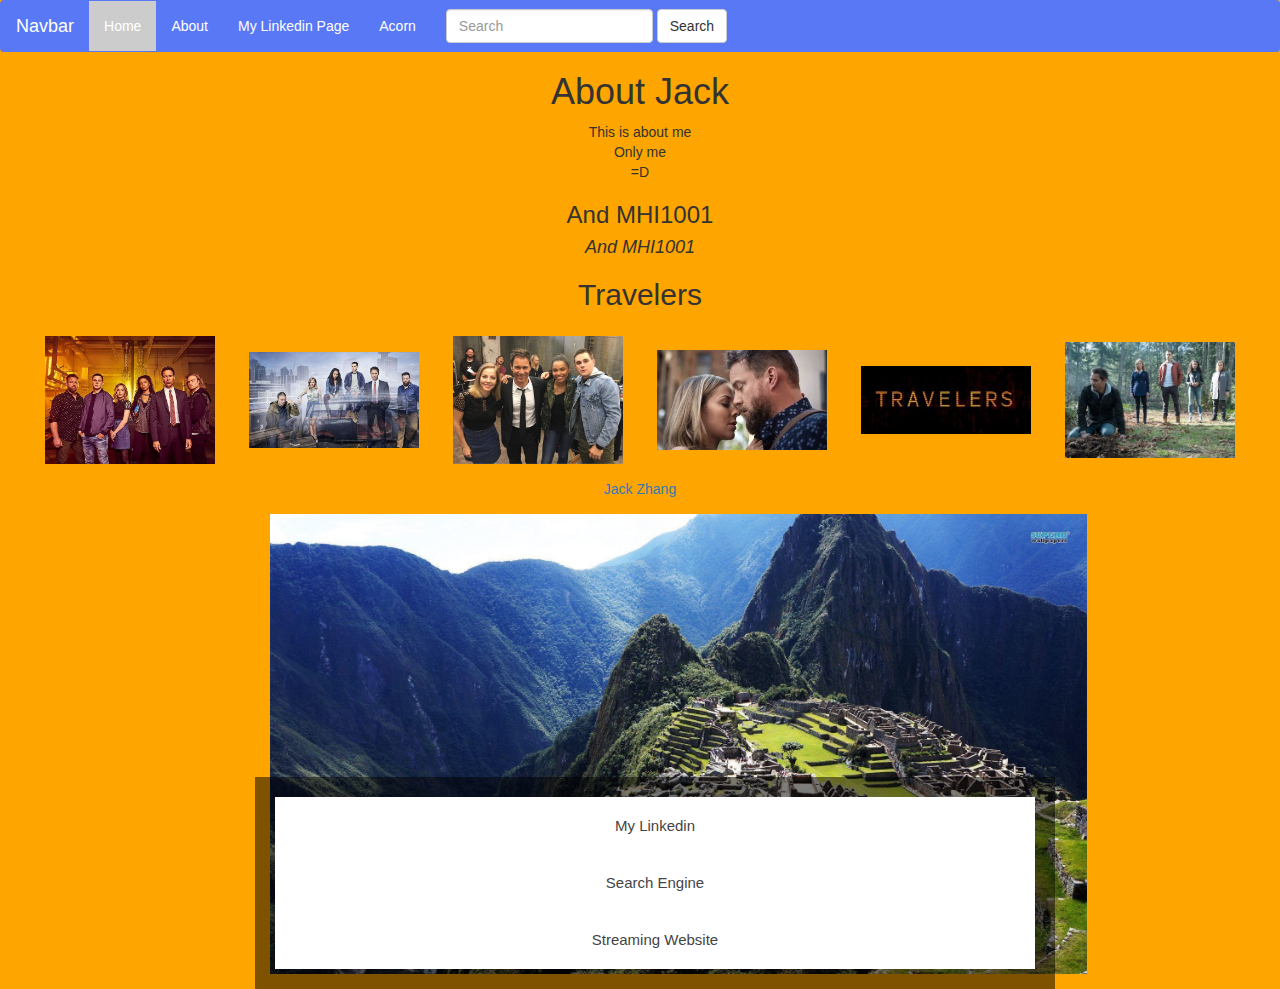
<file: about.html>
<html>
<head><title>About gingerjackzhang</title>
	<!-- Global site tag (gtag.js) - Google Analytics -->
<script async src="https://www.googletagmanager.com/gtag/js?id=UA-150267187-1"></script>
<script>
  window.dataLayer = window.dataLayer || [];
  function gtag(){dataLayer.push(arguments);}
  gtag('js', new Date());

  gtag('config', 'UA-150267187-1');
</script>



<meta name="viewport" content="width=device-width, initial-scale=1">
  <style>
  * {
    box-sizing: border-box;
  }

  body {
    font-family: Arial;
    font-size: 17px;
  }

  
  .container {
    position: relative;
    max-width: 800px;
    margin: 0 auto;
  }

  .container img {vertical-align: middle;}

  .container .content {
    position: absolute;
    bottom: 0;
    background: rgb(0, 0, 0); /* Fallback color */
    background: rgba(0, 0, 0, 0.5); /* Black background with 0.5 opacity */
    color: #f1f1f1;
    width: 100%;
    padding: 20px; test
  }
  </style>


  <link rel="stylesheet" type = "text/css" href ="css/oct15.css">
  <link rel = "stylesheet" type = "text/css" href= "css/lightbox.min.css">
  <script src= "js/lightbox-plus-jquery.min.js"></script>
<meta charset="utf-8">
  <meta name="viewport" content="width=device-width, initial-scale=1">
  <link rel="stylesheet" href="https://maxcdn.bootstrapcdn.com/bootstrap/3.4.0/css/bootstrap.min.css">
  <script src="https://ajax.googleapis.com/ajax/libs/jquery/3.4.1/jquery.min.js"></script>
  <script src="https://maxcdn.bootstrapcdn.com/bootstrap/3.4.0/js/bootstrap.min.js"></script>

<style>
.color-me{
    color:white;
}
.nav.navbar-nav.navbar-right li a {
    color: white;
}

 .mynavbar {
	color: white;
}
.accordion {
  background-color: #ffffff;
  color: #444;
  cursor: pointer;
  padding: 18px;
  width: 100%;
  border: none;
  text-align: center;
  outline: none;
  font-size: 15px;
  transition: 0.4s;
}

.active, .accordion:hover {
  background-color: #ccc;
}

.panel {
  padding: 0 18px;
  display: none;
  background-color: white;
  overflow: hidden;
}

</style>

<nav class="navbar navbar-dark" style="background-color: 5878F5;">

  <div class="container-fluid">
    <div class="navbar-header">
      <a class="navbar-brand mynavbar" href="#" >Navbar</a>
    </div>
    <ul class="nav navbar-nav">
      <li class="active"><a href="index.html" class = "color-me" >Home</a></li>
      <li><a href="about.html" class = "color-me">About</a></li>
      <li><a href="https://www.linkedin.com/in/jack-zhang-491614186/" target="_blank" class = "color-me" >My Linkedin Page</a></li>
      <li><a href="https://www.acorn.utoronto.ca/" class = "color-me" >Acorn</a></li>
    </ul>

<form class="navbar-form navbar-left" action="/action_page.php">
      <div class="form-group">
        <input type="text" class="form-control" placeholder="Search" name="search">
      </div>
      <button type="submit" class="btn btn-default">Search</button>
    </form>
  </div>
</nav>

 </head>
<body>

<h1 style="text-align:center;">About Jack</h1>
<p style="text-align:center;">This is about me <br> Only me <br> =D </p>
<h3 style="text-align:center;">And MHI1001</h3>
<h4 style="text-align:center;"><i>And MHI1001</i></h4>
 <body style="background-color:orange ;">
</body>


<h2 style="text-align:center;">Travelers</h2>

<center>
<div class ="gallery">
<a href="images/traveler1.jpg" data-lightbox="mygallery" data-title="Travelers group picture"><img src ="images/traveler1small.jpg"></a>
<a href="images/traveler2.jpg" data-lightbox="mygallery" data-title="Travelers group picture"><img src ="images/traveler2small.jpg"></a>
<a href="images/traveler3.jpg" data-lightbox="mygallery" data-title="Behind the Scene"><img src ="images/traveler3small.jpg"></a>
<a href="images/traveler4.jpg" data-lightbox="mygallery" data-title="Marcy and David"><img src ="images/traveler4small.jpg"></a>
<a href="images/traveler5.jpg" data-lightbox="mygallery" data-title="Travelers Title"><img src ="images/traveler5small.jpg"></a>
<a href="images/traveler6.jpg" data-lightbox="mygallery" data-title="On a mission"><img src ="images/traveler6small.jpg"></a>

<br>



	<script type="text/javascript" src="https://platform.linkedin.com/badges/js/profile.js" async defer></script>
<div class="LI-profile-badge"  data-version="v1" data-size="medium" data-locale="en_US" data-type="horizontal" data-theme="dark" data-vanity="jack-zhang-491614186"><a class="LI-simple-link" href='https://ca.linkedin.com/in/jack-zhang-491614186?trk=profile-badge'>Jack Zhang</a></div>


  <div class="container">
    <img src="machu.jpg" alt="Notebook" style="width:110%;">
    <div class="content">




<button class="accordion">My Linkedin</button>
<div class="panel">
  <p style="text-align:center;"><a href="https://www.linkedin.com/in/jack-zhang-491614186/" >Link</a></p>
</div>

<button class="accordion">Search Engine</button>
<div class="panel">
  <p style="text-align:center;"><a href="https://www.google.ca/">Link</a> </p>
</div>

<button class="accordion">Streaming Website</button>
<div class="panel">
<p  style="text-align:center;"><a href="https://www.youtube.com/" >Link</a></p>
</div>

<script>
var acc = document.getElementsByClassName("accordion");
var i;

for (i = 0; i < acc.length; i++) {
  acc[i].addEventListener("click", function() {
    this.classList.toggle("active");
    var panel = this.nextElementSibling;
    if (panel.style.display === "block") {
      panel.style.display = "none";
    } else {
      panel.style.display = "block";
    }
  });
}
</script>

</body>
</html>
</file>
<file: css/oct15.css>
. gallery {
	margin: 10px 50px;
}

.gallery img{
	transition: 1s;
	padding:15px;
	width:200px;
}

.gallery img:hover{
	filter:grayscale(100%);
	transform: scale(1.1)
}
</file>
